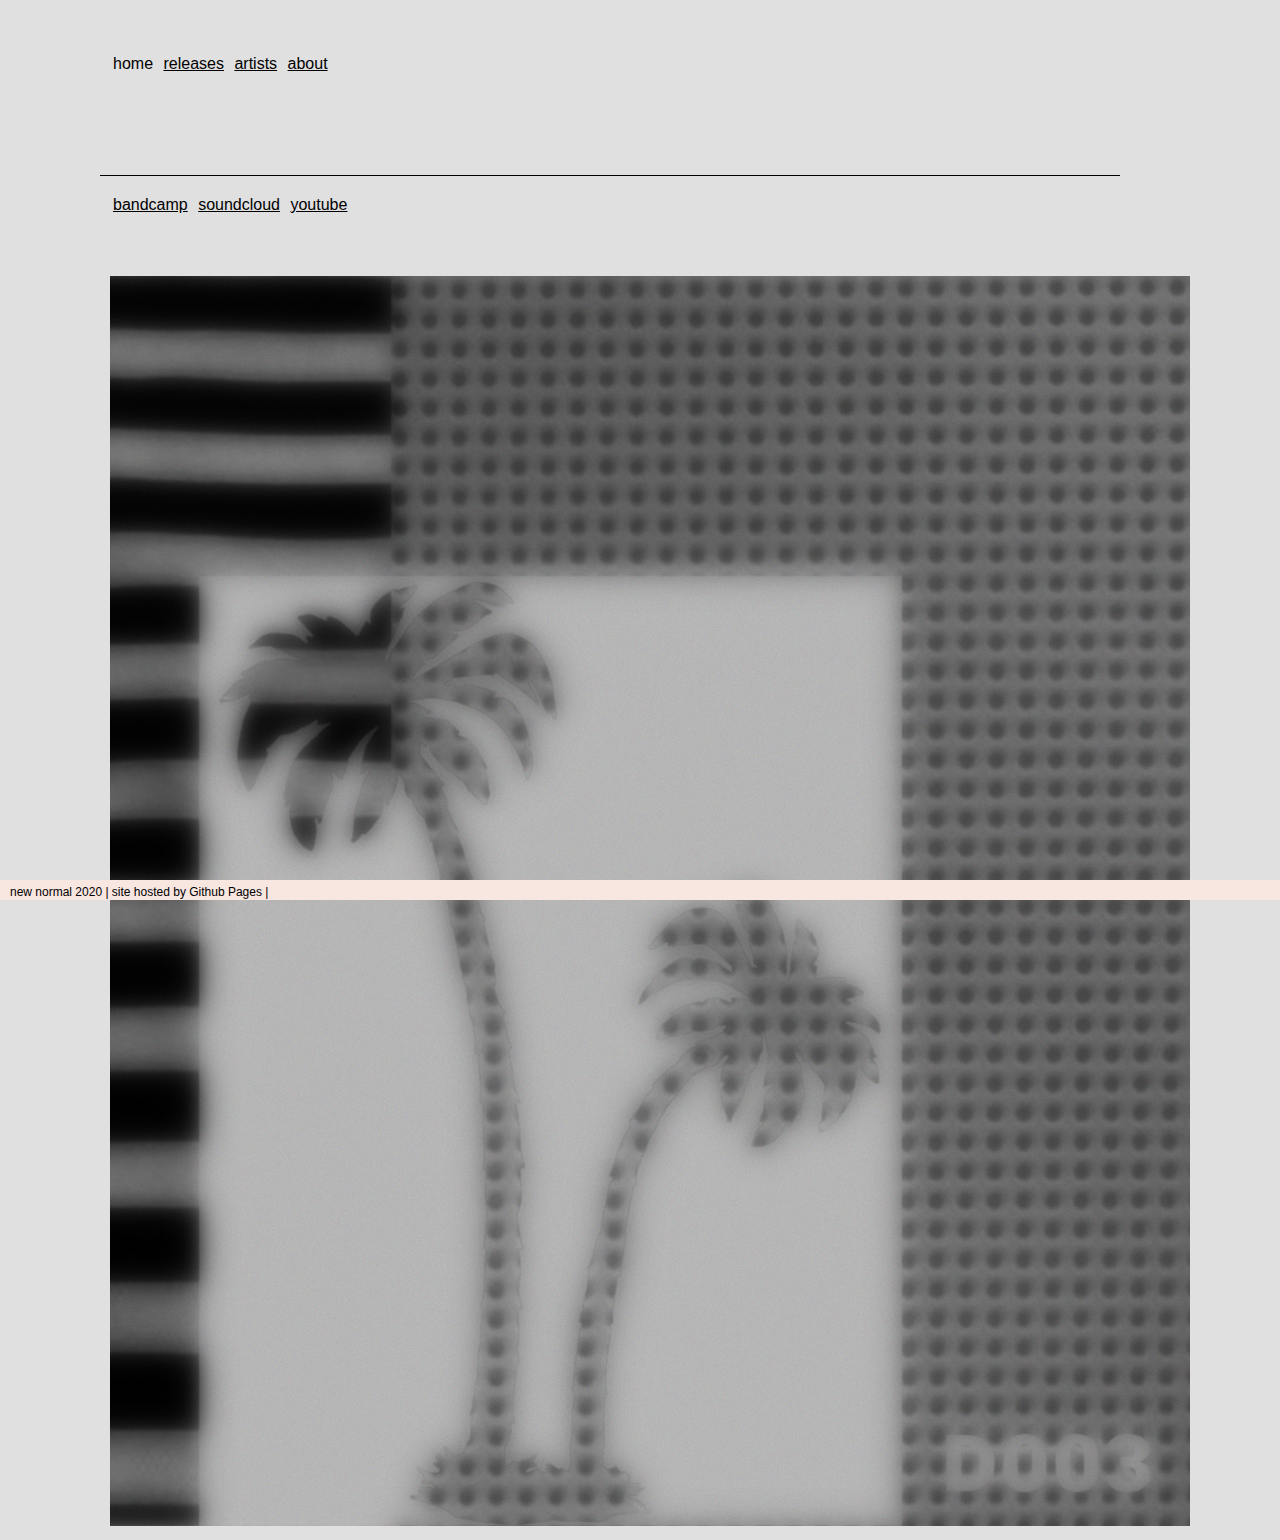
<file: index.htm>
<!DOCTYPE HTML PUBLIC "-//W3C//DTD HTML 5.01//EN"
   "http://www.w3.org/TR/html5/strict.dtd">
   <!--notes: image width for main=500   px; 
   heading for each entry: POSTED 09/11/13;
   -->

<HTML>
   <meta name="viewport" content="width=device-width, initial-scale=1.0">
  <HEAD>
 
  <title>newnormal</TITLE>
    <LINK href="newnormal.css" rel="stylesheet" type="text/css" rel="shortcut icon">
  </HEAD>
  <BODY>
     
	
    <div id="nav">
	<ul>
	<li>home</li>
	<li><a href="releases.htm" target="_self">releases</a></li>
	<li><a href="artists.htm" target="_self">artists</a></li>
	<li><a href="about.htm" target="_self">about</a></li>

	
    </ul>
    </div>
	<div id="subnav">
	<li><a href="http://newnormalrecords.bandcamp.com" target="_blank">bandcamp</a></li>
	  <li><a href="http://soundcloud.com/newnormalrecords" target="_blank">soundcloud</a></li>
	  <li><a href="https://www.youtube.com/channel/UCv2bSjcnL9nDJVtjcvrzWNQ/" target="_blank">youtube</a></li>
	 </div>
<div id="main">
<img src="images/d03.jpg">

	<!--
    </ul>
    </div>
	<div id="main">
	<p>NN004 out now!<br>
	<iframe style="border: 0; width: 600px; height: 720px;" src="https://bandcamp.com/EmbeddedPlayer/album=1676492144/size=large/bgcol=ffffff/linkcol=0687f5/tracklist=false/transparent=true/" seamless><a href="http://newnormalrecords.bandcamp.com/album/nn004-among-my-slime">NN004 - Among My Slime by Stay Cool Forever</a></iframe>
	</p>
	<p>NN003 out now!<br>
	<iframe style="border: 0; width: 600px; height: 720px;" src="https://bandcamp.com/EmbeddedPlayer/album=1928335045/size=large/bgcol=ffffff/linkcol=0687f5/tracklist=false/transparent=true/" seamless><a href="http://newnormalrecords.bandcamp.com/album/nn003-whispers-stitches-catacombs-fear">NN003 - Whispers, Stitches, Catacombs &amp; Fear by Gypsy Eyes</a></iframe>
	</p>
	<p>NN001 out now!<br>
	<iframe style="border: 0; width: 600px; height: 720px;" src="https://bandcamp.com/EmbeddedPlayer/album=284646723/size=large/bgcol=ffffff/linkcol=0687f5/tracklist=false/transparent=true/" seamless><a href="http://newnormalrecords.bandcamp.com/album/nn001-centre">NN001 - &quot;Centre&quot; by Centre</a></iframe>
	</p>
	<p>Beginnings:<br>
	<img src="images/screenshot1.jpg"></p>
	<img src="images/screenshot2.jpg"></p>
	</div>
  	
	<div id="sidebar2">
	<h2>Shows</h2>
	<h2>Releases</h2>
	<p><b>NN004</b> - <a href="https://newnormalrecords.bandcamp.com/album/among-my-slime" target="_blank">Stay Cool Forever "Among My Slime" cassette/digital</a><br>
	<b>NN003</b> - <a href="https://newnormalrecords.bandcamp.com/album/nn003-whispers-stitches-catacombs-fear" target="_blank">Gypsy Eyes "Whispers, Stitches, Catacombs & Fear" cassette/digital</a><br>
	<b>NN002</b> - Blank Expressionist cassette/digital - out soon<br>
	<b>NN001</b> - <a href="https://newnormalrecords.bandcamp.com/album/nn001-centre" target="_blank">Centre - "self titled" cassette/digital</a></p>
	
	<h2>Archive</h2>
	<p><b>FAU07</b> - Blackened Metal -<a href="https://newnormalrecords.bandcamp.com/album/press-esc-at-any-time-to-exit" target="_blank">
	"Press ESC at any time to exit"</a><br>
	<b>FAU06</b> - Fauves -<a href="http://newnormalrecords.bandcamp.com/album/phorms" target="_blank">"Phorms"</a><br>
	<b>FAU05</b> - Garde -<a href="https://newnormalrecords.bandcamp.com/album/grey-matters" target="_blank">"Grey Matters"</a><br>
	<b>FAU04</b> - Fauves -<a href="https://newnormalrecords.bandcamp.com/album/sci-fi" target="_blank">"Sci Fi"</a><br>
	<b>FAU03</b> -  Fauves -<a href="https://newnormalrecords.bandcamp.com/album/so-cali" target="_blank">"So Cali"</a><br>
	<b>FAU02</b> -  Fauves -<a href="http://newnormalrecords.bandcamp.com/releases" target="_blank">"EP#2 (b-sides)"</a><br>
	<b>FAU01</b> - Fauves -<a href="http://newnormalrecords.bandcamp.com" target="_blank">"Self Titled EP"</a><br>
	...</p>

	<!--<h2>Friends</h2>
	<p><a href="https://soundcloud.com/how-do-you-want-it-1" target="_blank">How Do You Want It? Podcast</a>
	<a href="http://twogams.tumblr.com/" target="_blank">GAMS</a>, <a href="http://chrisdea.com/" target="_blank">Chris Dea</a>, <a href="http://matthewdotson.bandcamp.com/" target="_blank">Matthew Dotson</a>, 
	<a href="http://sarahjocollins.tumblr.com/" target="_blank">Sarah Jo Collins,</a> 
	<a href="http://halilecat.tumblr.com/" target="_blank">Hali Lecat</a>-->
	</div>
    <div id="footer">
    <p>new normal 2020 | site hosted by Github Pages | </p>

</BODY>
</HTML>
</file>
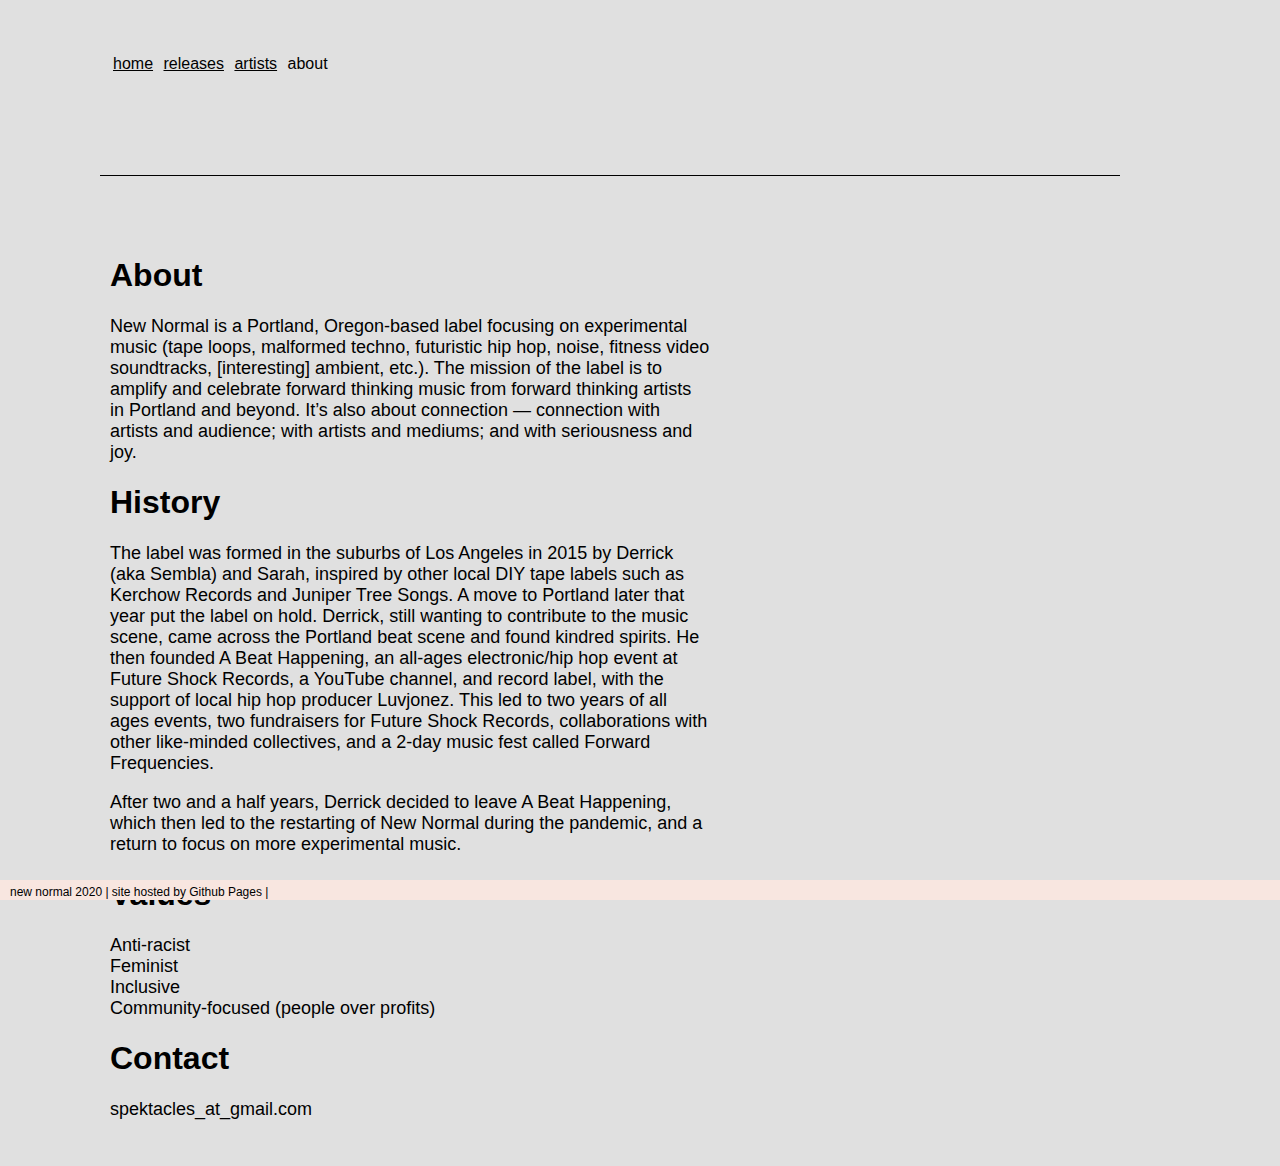
<file: about.htm>
<!DOCTYPE HTML PUBLIC "-//W3C//DTD HTML 5.01//EN"
   "http://www.w3.org/TR/html5/strict.dtd">
   <!--notes: image width for main=500   px; 
   heading for each entry: POSTED 09/11/13;
   -->
<HTML>
  <HEAD>
 
  <title>newnormal</TITLE>
    <LINK href="newnormal.css" rel="stylesheet" type="text/css" rel="shortcut icon">
  </HEAD>
  <BODY>
  
        
	
    <div id="nav">
	<ul>
	<li><a href="index.htm">home</a></li>
	<li><a href="releases.htm" target="_self">releases</a></li>
	<li><a href="artists.htm" target="_self">artists</a></li>
		<li>about</li>
	
	</ul>
	</div>
	
	<div id="main">
	
		<h1>About</h1><p>
	New Normal is a Portland, Oregon-based label focusing on experimental music (tape loops, malformed techno, futuristic hip hop, noise, fitness video soundtracks, [interesting] ambient, etc.). 
	The mission of the label is to amplify and celebrate forward thinking music from forward thinking artists in Portland and beyond. It’s also about connection — connection with artists and 
	audience; with artists and mediums; and with seriousness and joy. </p>
	
	<h1>History</h2>
	<p>The label
	was formed in the suburbs of Los Angeles in 2015 by Derrick (aka Sembla) and Sarah, inspired by other local DIY tape labels such as Kerchow Records and Juniper Tree Songs. A move to Portland later that year put the label on hold.
	Derrick, still wanting to contribute to the music scene, came across the Portland beat scene and found kindred spirits. He then founded A Beat Happening, an all-ages electronic/hip hop event at Future Shock Records, a YouTube channel, and record label, 
	with the support of local hip hop producer Luvjonez. This led to two years of all ages events, two fundraisers for Future Shock Records, collaborations with other like-minded collectives, and a 2-day music fest called Forward Frequencies. </p>
	<p>
	After two and a half years, Derrick decided to leave A Beat Happening, which then led to the restarting of New Normal during the pandemic, and a return to focus on more experimental music.  </p>
	
	<h1>Values</h1>
	<p>
	Anti-racist<br>
	Feminist<br>
	Inclusive<br>
	Community-focused (people over profits)<br>
	</p>
	<h1>Contact</h1>
	<p>spektacles_at_gmail.com</p>
	
	
</a><br>

	</div>
  	
	<!--<h2>Friends</h2>
	<p><a href="https://soundcloud.com/how-do-you-want-it-1" target="_blank">How Do You Want It? Podcast</a>
	<a href="http://twogams.tumblr.com/" target="_blank">GAMS</a>, <a href="http://chrisdea.com/" target="_blank">Chris Dea</a>, <a href="http://matthewdotson.bandcamp.com/" target="_blank">Matthew Dotson</a>, 
	<a href="http://sarahjocollins.tumblr.com/" target="_blank">Sarah Jo Collins,</a> 
	<a href="http://halilecat.tumblr.com/" target="_blank">Hali Lecat</a>-->
	</div>
	<div id="sidebar3">
	
	</div>
    <div id="footer">
<p>new normal 2020 | site hosted by Github Pages | </p>
    </div>
    </div>
    </div>

</BODY>
</HTML>
</file>
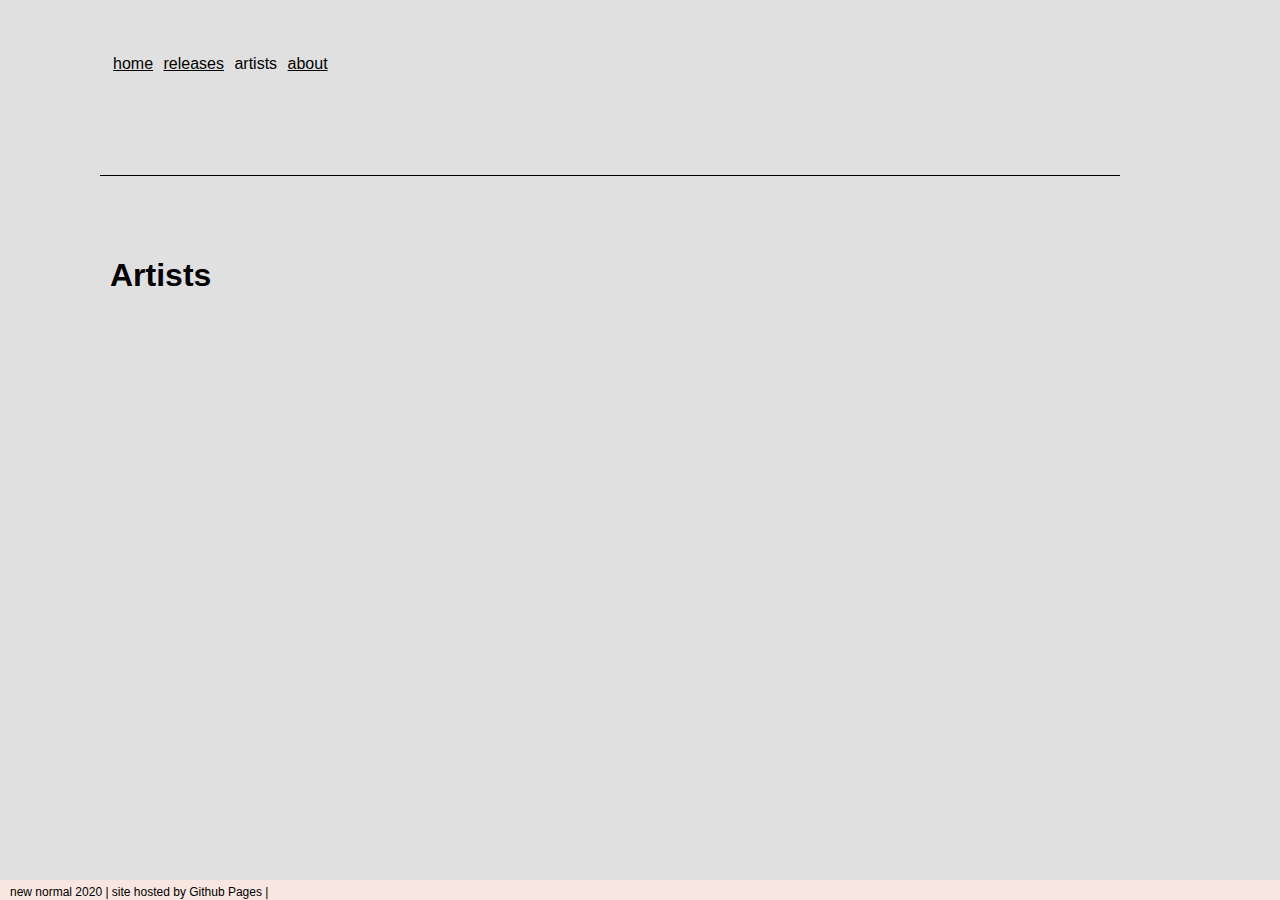
<file: artists.htm>
<!DOCTYPE HTML PUBLIC "-//W3C//DTD HTML 5.01//EN"
   "http://www.w3.org/TR/html5/strict.dtd">
   <!--notes: image width for main=500   px; 
   heading for each entry: POSTED 09/11/13;
   -->
<HTML>
  <HEAD>
 
  <title>newnormal</TITLE>
    <LINK href="newnormal.css" rel="stylesheet" type="text/css" rel="shortcut icon">
  </HEAD>
  <BODY>
  
        
	
    <div id="nav">
	<ul>
	<li><a href="index.htm">home</a></li>
	<li><a href="releases.htm" target="_self">releases</a></li>
	<li>artists</li>
	<li><a href="about.htm" target="_self">about</a></li>

	
    </ul>
    </div>
	<div id="main">
	<h1>Artists</h1>
	</div>
  	
	<!--<h2>Friends</h2>
	<p><a href="https://soundcloud.com/how-do-you-want-it-1" target="_blank">How Do You Want It? Podcast</a>
	<a href="http://twogams.tumblr.com/" target="_blank">GAMS</a>, <a href="http://chrisdea.com/" target="_blank">Chris Dea</a>, <a href="http://matthewdotson.bandcamp.com/" target="_blank">Matthew Dotson</a>, 
	<a href="http://sarahjocollins.tumblr.com/" target="_blank">Sarah Jo Collins,</a> 
	<a href="http://halilecat.tumblr.com/" target="_blank">Hali Lecat</a>-->
	</div>
	<div id="sidebar3">
	
	</div>
    <div id="footer">
  <p>new normal 2020 | site hosted by Github Pages | </p>
    </div>
    </div>
    </div>

</BODY>
</HTML>
</file>
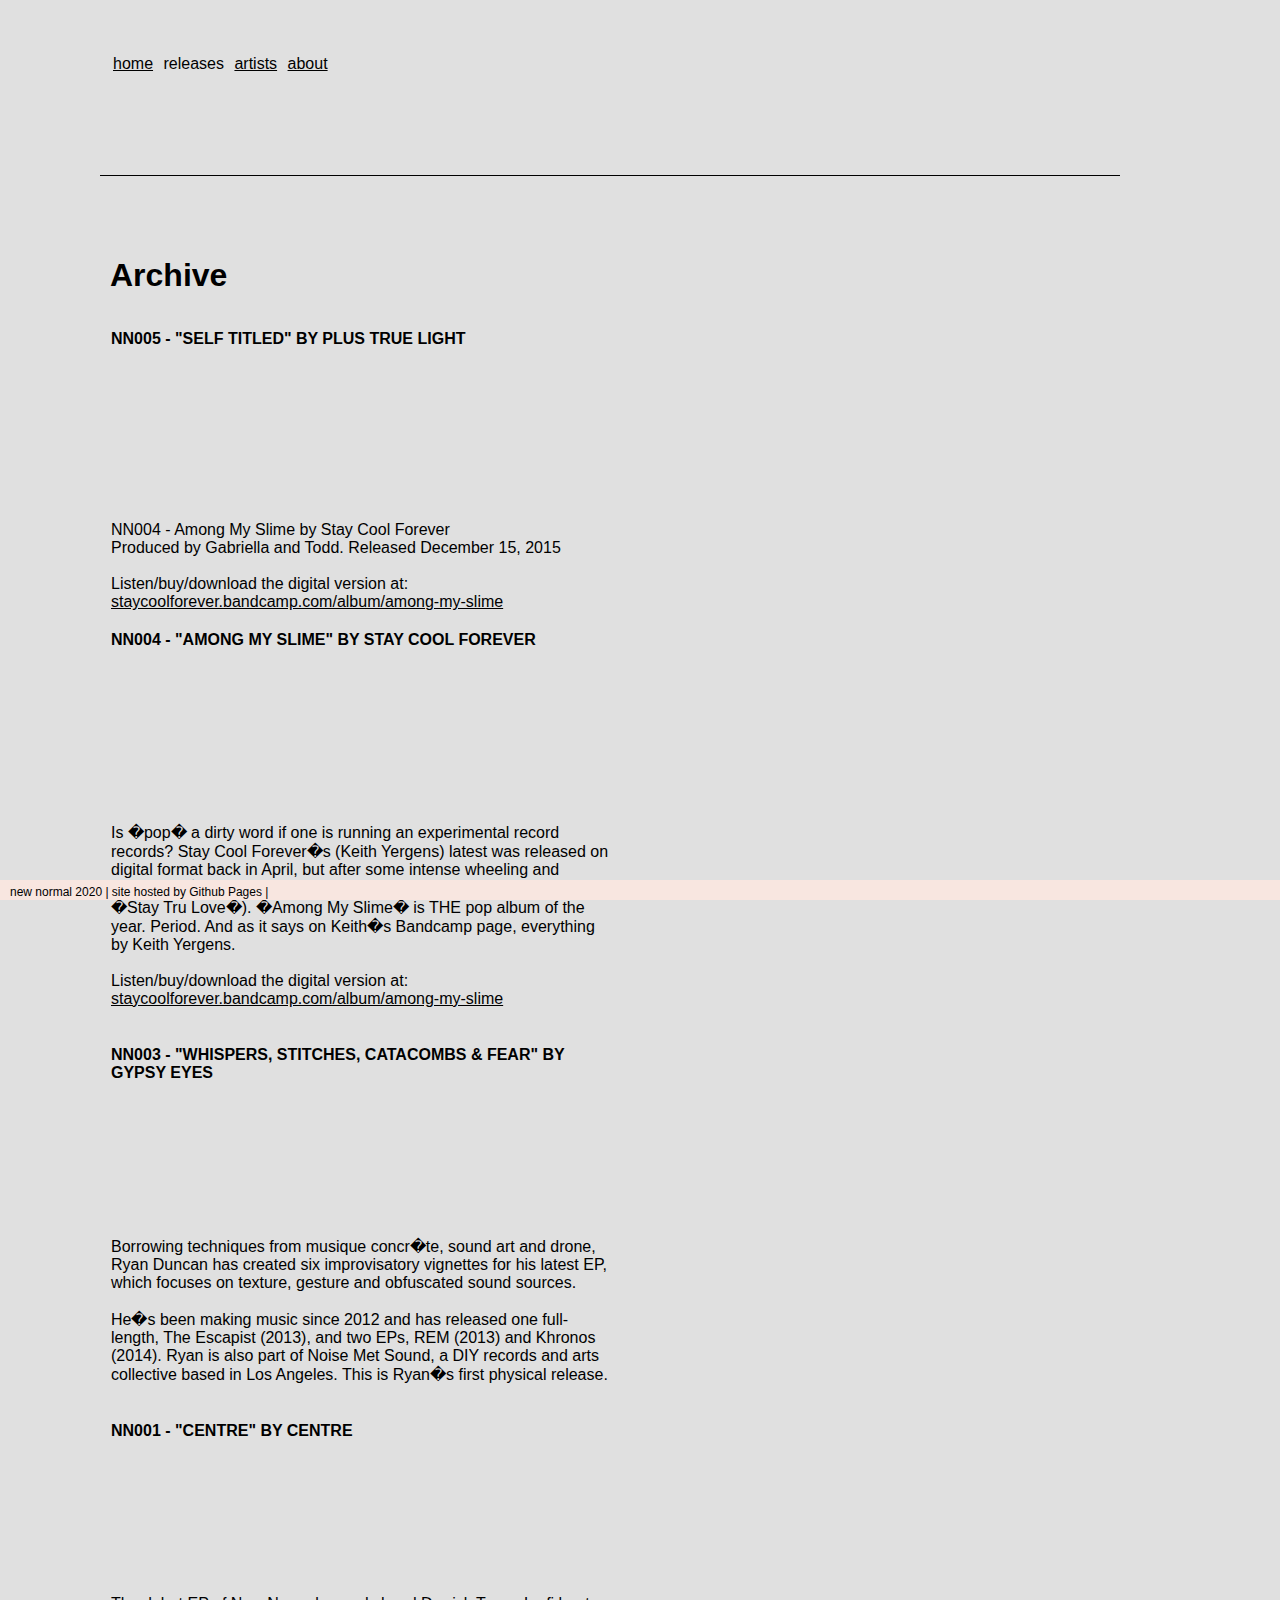
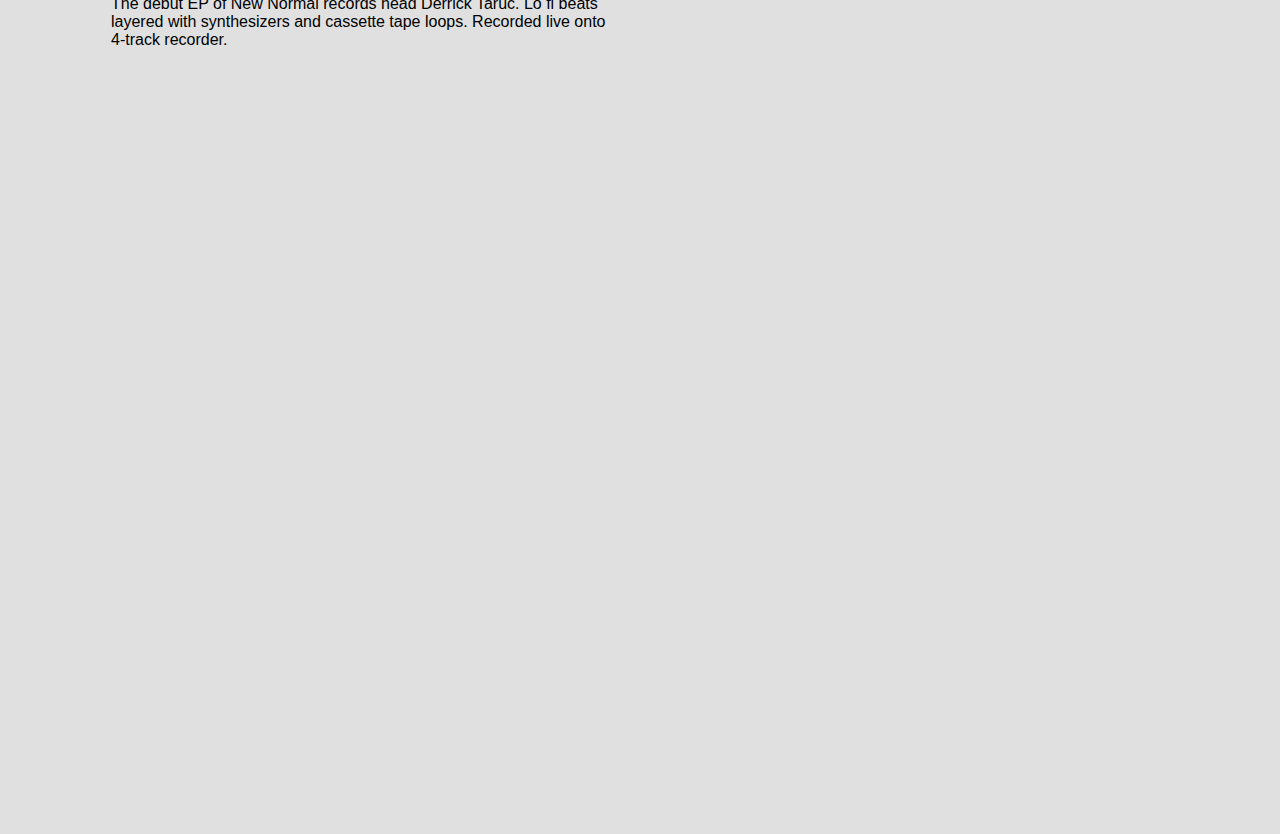
<file: releases.htm>
<!DOCTYPE HTML PUBLIC "-//W3C//DTD HTML 5.01//EN"
   "http://www.w3.org/TR/html5/strict.dtd">
   <!--notes: image width for main=500   px; 
   heading for each entry: POSTED 09/11/13;
   -->
<HTML>
   <meta name="viewport" content="width=device-width, initial-scale=1.0">
  <HEAD>
 
  <title>newnormal</TITLE>
    <LINK href="newnormal.css" rel="stylesheet" type="text/css" rel="shortcut icon">
  </HEAD>
  <BODY>
     
	<div id="nav">
		<ul>
	<li><a href="index.htm">home</a></li>
	<li>releases</li>
	<li><a href="artists.htm" target="_self">artists</a></li>
	<li><a href="about.htm" target="_self">about</a></li>

	
    </ul>
    </div>
	<div id="main">
	<ul>
	</p></li>
	<h1>Archive</h1>
	<li><h2>NN005 - "self titled" by Plus True Light</h2><br>
<br><iframe style="border: 0; width: 100%; height: 120px;" src="https://bandcamp.com/EmbeddedPlayer/album=2277420336/size=large/bgcol=ffffff/linkcol=0687f5/tracklist=false/artwork=small/transparent=true/" seamless><a href="https://newnormalrecords.bandcamp.com/album/nn005-self-titled">NN005 - self titled by Plus True Light</a></iframe>NN004 - Among My Slime by Stay Cool Forever</a></iframe>	<br>
Produced by Gabriella and Todd. Released December 15, 2015
<br><br>
Listen/buy/download the digital version at: <a href="http://staycoolforever.bandcamp.com/album/among-my-slime">staycoolforever.bandcamp.com/album/among-my-slime</a>
	<li><p><h2>NN004 - "Among My Slime" by Stay Cool Forever</h2><br>
<br><iframe style="border: 0; width: 100%; height: 120px;" src="https://bandcamp.com/EmbeddedPlayer/album=1676492144/size=large/bgcol=ffffff/linkcol=0687f5/tracklist=false/artwork=small/transparent=true/" seamless><a href="http://newnormalrecords.bandcamp.com/album/nn004-among-my-slime">NN004 - Among My Slime by Stay Cool Forever</a></iframe>	<br>
Is �pop� a dirty word if one is running an experimental record records? Stay Cool Forever�s (Keith Yergens) latest was released on digital format back in April, but after some intense 
wheeling and dealing he�s allowed us to put out a physical version (w/ bonus track �Stay Tru Love�). �Among My Slime� is THE pop album of the year. Period. And as it says on Keith�s Bandcamp page, everything by Keith Yergens.
<br><br>
Listen/buy/download the digital version at: <a href="http://staycoolforever.bandcamp.com/album/among-my-slime">staycoolforever.bandcamp.com/album/among-my-slime</a>
	</p></li>
	<li><p><h2>NN003 - "Whispers, Stitches, Catacombs & Fear" by Gypsy Eyes</h2><br>
	<iframe style="border: 0; width: 100%; height: 120px;" src="https://bandcamp.com/EmbeddedPlayer/album=1928335045/size=large/bgcol=ffffff/linkcol=0687f5/tracklist=false/artwork=small/transparent=true/" seamless><a href="http://newnormalrecords.bandcamp.com/album/nn003-whispers-stitches-catacombs-fear">NN003 - Whispers, Stitches, Catacombs &amp; Fear by Gypsy Eyes</a></iframe>
	<br>Borrowing techniques from musique concr�te, sound art and drone, Ryan Duncan has created six improvisatory vignettes for his latest EP, which focuses on texture, gesture and obfuscated sound sources.<br><br>
He�s been making music since 2012 and has released one full-length, The Escapist (2013), and two EPs, REM (2013) and Khronos (2014). Ryan is also part of Noise Met Sound, a DIY records and arts collective based in Los Angeles. This is Ryan�s first physical release. 
	</p></li>
	<li><p><h2>NN001 - "Centre" by Centre</h2><br>
	<iframe style="border: 0; width: 100%; height: 120px;" src="https://bandcamp.com/EmbeddedPlayer/album=284646723/size=large/bgcol=ffffff/linkcol=0687f5/tracklist=false/artwork=small/transparent=true/" seamless><a href="http://newnormalrecords.bandcamp.com/album/nn001-centre">NN001 - &quot;Centre&quot; by Centre</a></iframe>
	<br>The debut EP of New Normal records head Derrick Taruc. Lo fi beats layered with synthesizers and cassette tape loops. Recorded live onto 4-track recorder.
	</p></li>
	<li><p>
	</p></li>
	<li><p>
	</p></li>
	<li><p>
	</p></li>
	</ul>
	</div>
  	
		<!--<h2>Friends</h2>
	<p><a href="https://soundcloud.com/how-do-you-want-it-1" target="_blank">How Do You Want It? Podcast</a>
	<a href="http://twogams.tumblr.com/" target="_blank">GAMS</a>, <a href="http://chrisdea.com/" target="_blank">Chris Dea</a>, <a href="http://matthewdotson.bandcamp.com/" target="_blank">Matthew Dotson</a>, 
	<a href="http://sarahjocollins.tumblr.com/" target="_blank">Sarah Jo Collins,</a> 
	<a href="http://halilecat.tumblr.com/" target="_blank">Hali Lecat</a>-->
	</div>
    <div id="footer">
   <p>new normal 2020 | site hosted by Github Pages | </p>
    </div>

</BODY>
</HTML>
</file>
<file: newnormal.css>
body,
    html {
    margin:0;
    padding:0;
    color:#000;
    background:#F8E6E0;
	font-family: arial;
	background-image:url('');
    background-color:#E0E0E0;
    }
	
	a:link {color:#000000;}      /* unvisited link */
    a:visited {color:#000000;}  /* visited link */
    a:hover {color:#ffffff;}  /* mouse over link */
    a:active {color:#ffffff;}  /* selected link */ 
	
	p {
	font-size: 0.75em;
	font-family: arial;
    }
    #nav {
	position: relative;
	width:1000px;
	height: 110px;
	margin-left: 100px;
	margin-top: 45px;
	z-index:10;
	padding:10px;
	border-bottom-style:solid;
	border-width:1px;
	}
	#nav h1{
	margin:0;
	font-family: arial;
	display: block;
	font-size: 5em;
	color: #ff;
	background-color: #F8E6E0;
	padding-bottom: 0;
	padding-top: 0;
    }
	#nav ul {
    margin:0;
    padding:0;
    list-style:none;
    }
    #nav li {
    display:inline;
    margin:0;
    padding:3px;
    }

}
    }
    #subnav li {
    display:inline;
    margin:0;
    padding:0;
	font-family: arial;
	display: block;
	font-size: 1.5em;
	color: #00;
    }
	
	
	 #subnav {
	position: relative;
	width:1000px;
	height: 10px;
	margin-left: 100px;
	margin-top: 10px;
	z-index:10;
	padding:10px;
	
	}
	#subnav h1{
	margin:0;
	font-family: arial;
	display: block;
	font-size: 5em;
	color: #ff;
	background-color: #F8E6E0;
	padding-bottom: 0;
	padding-top: 0;
    }
	#subnav ul {
    margin:0;
    padding:0;
    list-style:none;
    }
    #subnav li {
    display:inline;
    margin:0;
    padding:3px;
    }

}
    }
    #subnav li {
    display:inline;
    margin:0;
    padding:0;
	font-family: arial;
	display: block;
	font-size: 1.5em;
	color: #00;
    }
	
	
	#sidebar2 {
	float:right;
    width:300px;
    background:#F8E6E0;
	position: absolute;
	margin-left: 765px; /* on 11/24/14, 260px, change after ... previously 760 px */
	margin-top: 205px; /* previously 165px */
    }
	#sidebar2 {
    float:right;
    padding:10px;
    background:#fff
    }
	#sidebar2 h2 {
	display:inline;
    margin:0;
    padding:0;
	font-family: arial;
	display: block;
	font-size: 1.0em;
	color: #00;
    }
    #main {
	position: relative; 
    float:left;
    width:600px; /* previously 800px */
	margin-top: 50px; /* previously 12px */
	padding:10px; /* previously 10px */
    background:#E0E0E0;
	height:100;
	margin-left: 100px;
    }
	#main h2 {
	font-size: 16px;
	font-style:normal;
	text-transform:uppercase;
    }
	#main p{
	font-family:arial;
	/* font-weight:bold; */
	font-size:18px;
	/* text-transform:uppercase; 
	text-decoration: underline; 
	ignore for now
	font-style:italic; */
	}
	#main ul{
	margin:0;
    padding:0;
    list-style:none;
	}
	#main  li {
    width: 500px;
    min-height: 250px;
    border: 0px
    display: -moz-inline-stack;
    display: inline-block;
    vertical-align: top;
    margin: 1px;
    zoom: 1;
    *display: inline;
    _height: 250px;
	}
	#footer {
	position: fixed;
    bottom:0;
    width:100%;
    height:10px;   /* Height of the footer */
    background:#6cf;
	clear:both;
    background:#F8E6E0;
    padding:5px 10px;
	}
    #footer p {
    margin:0;
    }
    * html #footer {
    height:1px;
    }

	
	
	
	/*
	#sidebar {
    float:right;
    width:300px;
    background:#F8E6E0;
	position: absolute;
	margin-left: 450px; /* on 11/24/14, 260px, change after ... previously 760 px */
	margin-top: 180px; /* previously 165px */ /*
    }
	
    #header {
    padding:5px 10px;
    background:#F8E6E0;
    }
    #header h1 {
    margin:0;
	font-family: arial;
	display: block;
	font-size: 5em;
	color: #ff;
	background-color: #F8E6E0;
	padding-bottom: 0;
	padding-top: 0;
    }
    #sidebar {
    float:right;
    width:230px;
    padding:10px;
    background:#fff
    }
	#sidebar h2 {
	display:inline;
    margin:0;
    padding:0;
	font-family: arial;
	display: block;
	font-size: 1.0em;
	color: #00;
    }
	*/
</file>
